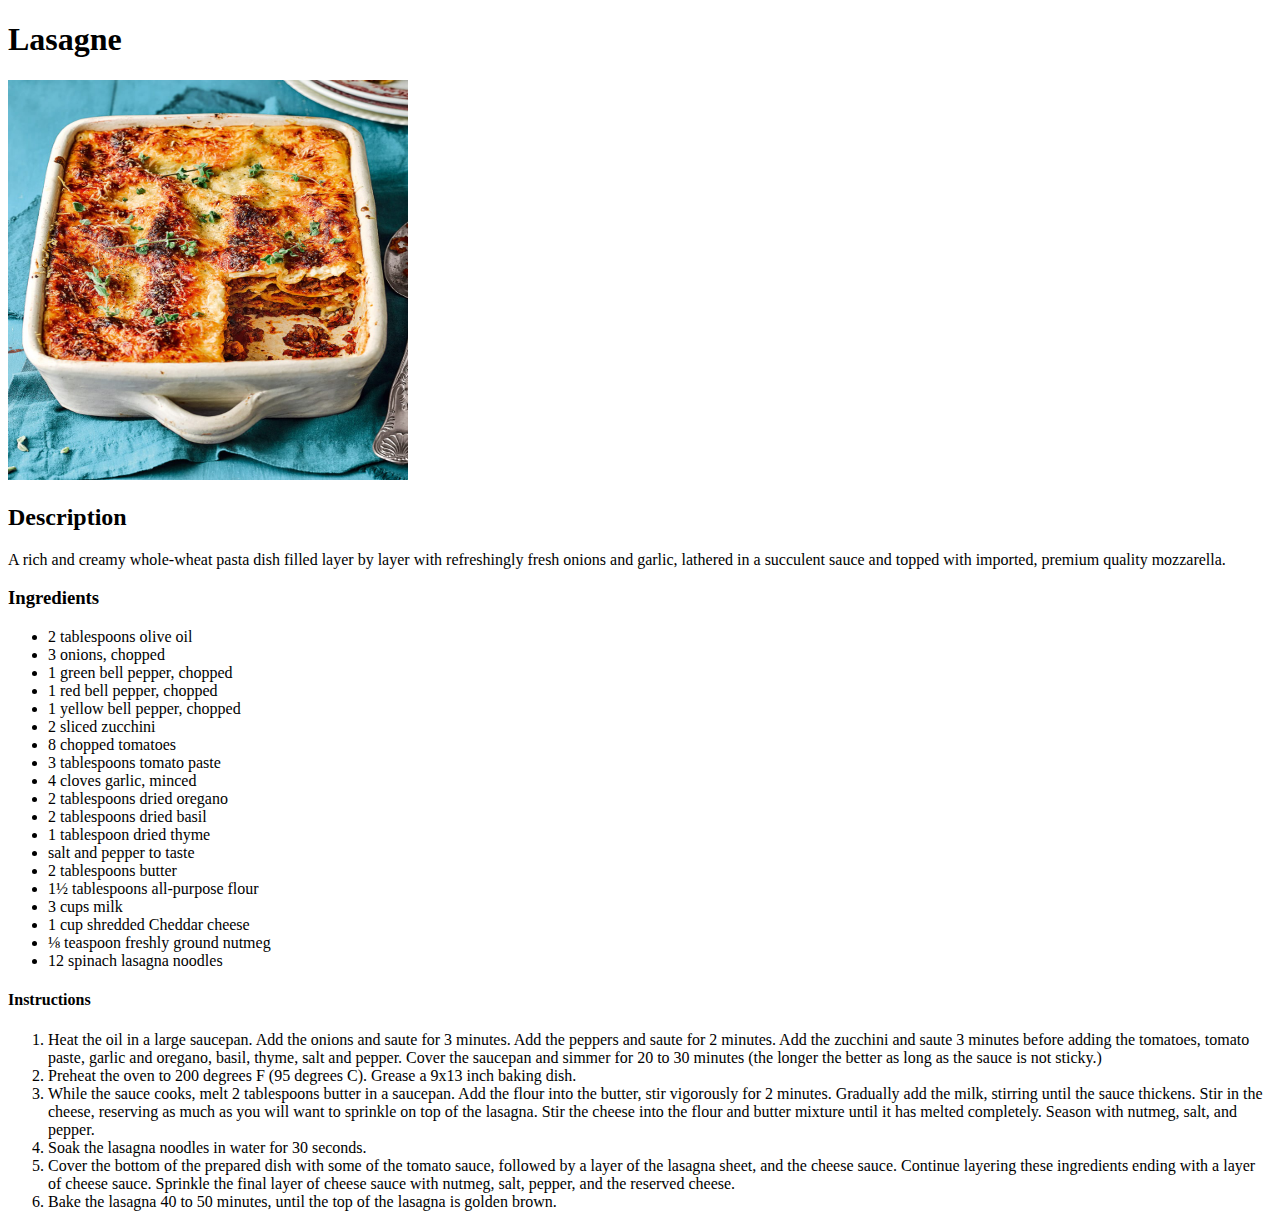
<file: lasagne.html>
<!DOCTYPE html>
<html lang="en">
    <head>
        <meta charset="utf-8">
        <title>Lasagne</title>
    </head>

    <body>
        <h1>Lasagne</h1>
        <img src="./img/lasagne.jpg"
        width="400"
        height="400" alt="lasagne">
        <h2>Description</h2>
        <p>A rich and creamy whole-wheat pasta dish 
           filled layer by layer with refreshingly 
           fresh onions and garlic, lathered in a 
           succulent sauce and topped with imported, 
           premium quality mozzarella.</p>
            <h3>Ingredients</h3>
            <ul>
                <li>2 tablespoons olive oil</li>
                <li>3 onions, chopped</li>
                <li>1 green bell pepper, chopped</li>
                <li>1 red bell pepper, chopped</li>
                <li>1 yellow bell pepper, chopped</li>
                <li>2 sliced zucchini</li>
                <li>8 chopped tomatoes</li>
                <li>3 tablespoons tomato paste</li>
                <li>4 cloves garlic, minced</li>
                <li>2 tablespoons dried oregano</li>
                <li>2 tablespoons dried basil</li>
                <li>1 tablespoon dried thyme</li>
                <li>salt and pepper to taste</li>
                <li>2 tablespoons butter</li>
                <li>1½ tablespoons all-purpose flour</li>
                <li>3 cups milk</li>
                <li>1 cup shredded Cheddar cheese</li>
                <li>⅛ teaspoon freshly ground nutmeg</li>
                <li>12 spinach lasagna noodles</li>
            </ul>

            <h4>Instructions</h4>
                <ol type="1">
                   <li>Heat the oil in a large saucepan. Add the onions and saute for 3 minutes. 
                    Add the peppers and saute for 2 minutes. 
                    Add the zucchini and saute 3 minutes before adding the 
                    tomatoes, tomato paste, garlic and oregano, basil, thyme, salt and pepper. 
                    Cover the saucepan and simmer for 20 to 30 minutes 
                    (the longer the better as long as the sauce is not sticky.)</li>

                    <li>Preheat the oven to 200 degrees F (95 degrees C). 
                        Grease a 9x13 inch baking dish.</li>

                    <li>While the sauce cooks, melt 2 tablespoons butter in a saucepan.
                        Add the flour into the butter, stir vigorously for 2 minutes. 
                        Gradually add the milk, stirring until the sauce thickens. 
                        Stir in the cheese, reserving as much as you will want to sprinkle on top of the lasagna. 
                        Stir the cheese into the flour and butter mixture until it has melted completely. 
                        Season with nutmeg, salt, and pepper.</li>
                    
                    <li>Soak the lasagna noodles in water for 30 seconds.</li>

                    <li>Cover the bottom of the prepared dish with some of the tomato sauce, 
                        followed by a layer of the lasagna sheet, and the cheese sauce. 
                        Continue layering these ingredients ending with a layer of cheese sauce. 
                        Sprinkle the final layer of cheese sauce with nutmeg, salt, pepper, and the reserved cheese.</li>

                    <li>Bake the lasagna 40 to 50 minutes, until the top of the lasagna is golden brown.</li>
                </ol>

    </body>
</html>
</file>
